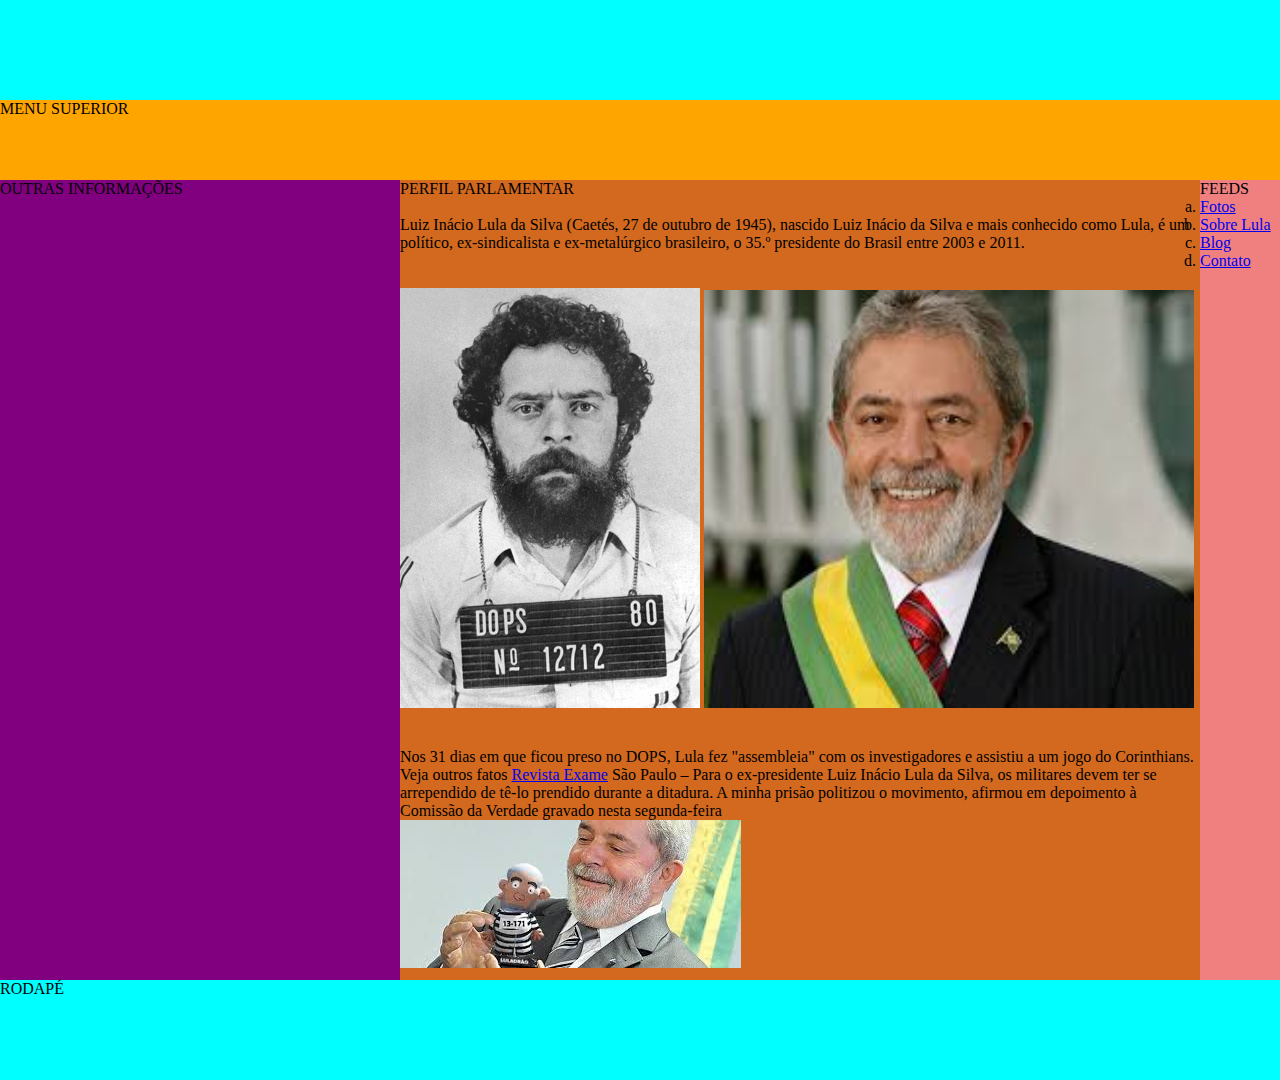
<file: index.html>
<!DOCTYPE html>
<html lang="pt-br">
<head>
    <meta charset="UTF-8">
    <meta name="viewport" content="width=device-width, initial-scal">
    <meta http-equiv="X-UA-Compatible" content="ie-edge">
    <title>Perfil Político</title>
    <link rel="stylesheet" href="resources/css/politico.css">
    <link rel="icon"  href="resources/img/icone.jfif">

</head>
<body>
<div id="container">
    
    <div id="cabecalho"></div>
    <div id="menu-superior">MENU SUPERIOR</div>
    <div id="corpo">
        <div id="menu-lateral">OUTRAS INFORMAÇÕES
            
            </div>
        <div id="conteudo"
        >PERFIL PARLAMENTAR
        <br><br>
        <p>
            Luiz Inácio Lula da Silva (Caetés, 27 de outubro de 1945), nascido Luiz Inácio da Silva e 
            mais conhecido como Lula, é um político, ex-sindicalista e ex-metalúrgico brasileiro, o 35.º presidente do Brasil entre 2003 e 2011.
        </p>
            <br><br>
             <p style="text-align: left;">
                <img id="foto" src="resources/img/dops.jpg" alt="Foto Dops">
                <img id="foto" src="resources/img/depois.jpg" class="depois">
               
             </p>
             <br><br>
                <p>
                
                Nos 31 dias em que ficou preso no DOPS, Lula fez "assembleia" com os investigadores e assistiu a um jogo do Corinthians. Veja outros fatos
                <a href="https://exame.abril.com.br/brasil/5-revelacoes-curiosas-sobre-a-prisao-de-lula-na-ditadura/">Revista Exame</a>
                
                    São Paulo – Para o ex-presidente Luiz Inácio Lula da Silva, os militares devem ter se arrependido de tê-lo prendido durante a ditadura. 
                    A minha prisão politizou o movimento, afirmou em depoimento à Comissão da Verdade gravado nesta segunda-feira</p>
                <img id="foto" src="resources/img/pixuleco.jpg">
        </div>
        <div id="feeds">FEEDS         
            <ul>
                <li><a href="fotos.html">Fotos</a></li>
                <li><a href="historia.html">Sobre Lula</a></li>
                <li><a href="blog.html">Blog</a></li>
                <li><a href="contato.html">Contato</a></li>
        
              </ul></a> </div>
        
        </div>
    <div id="rodape">RODAPÉ</div>

    </div>
</body>
</html>
</file>
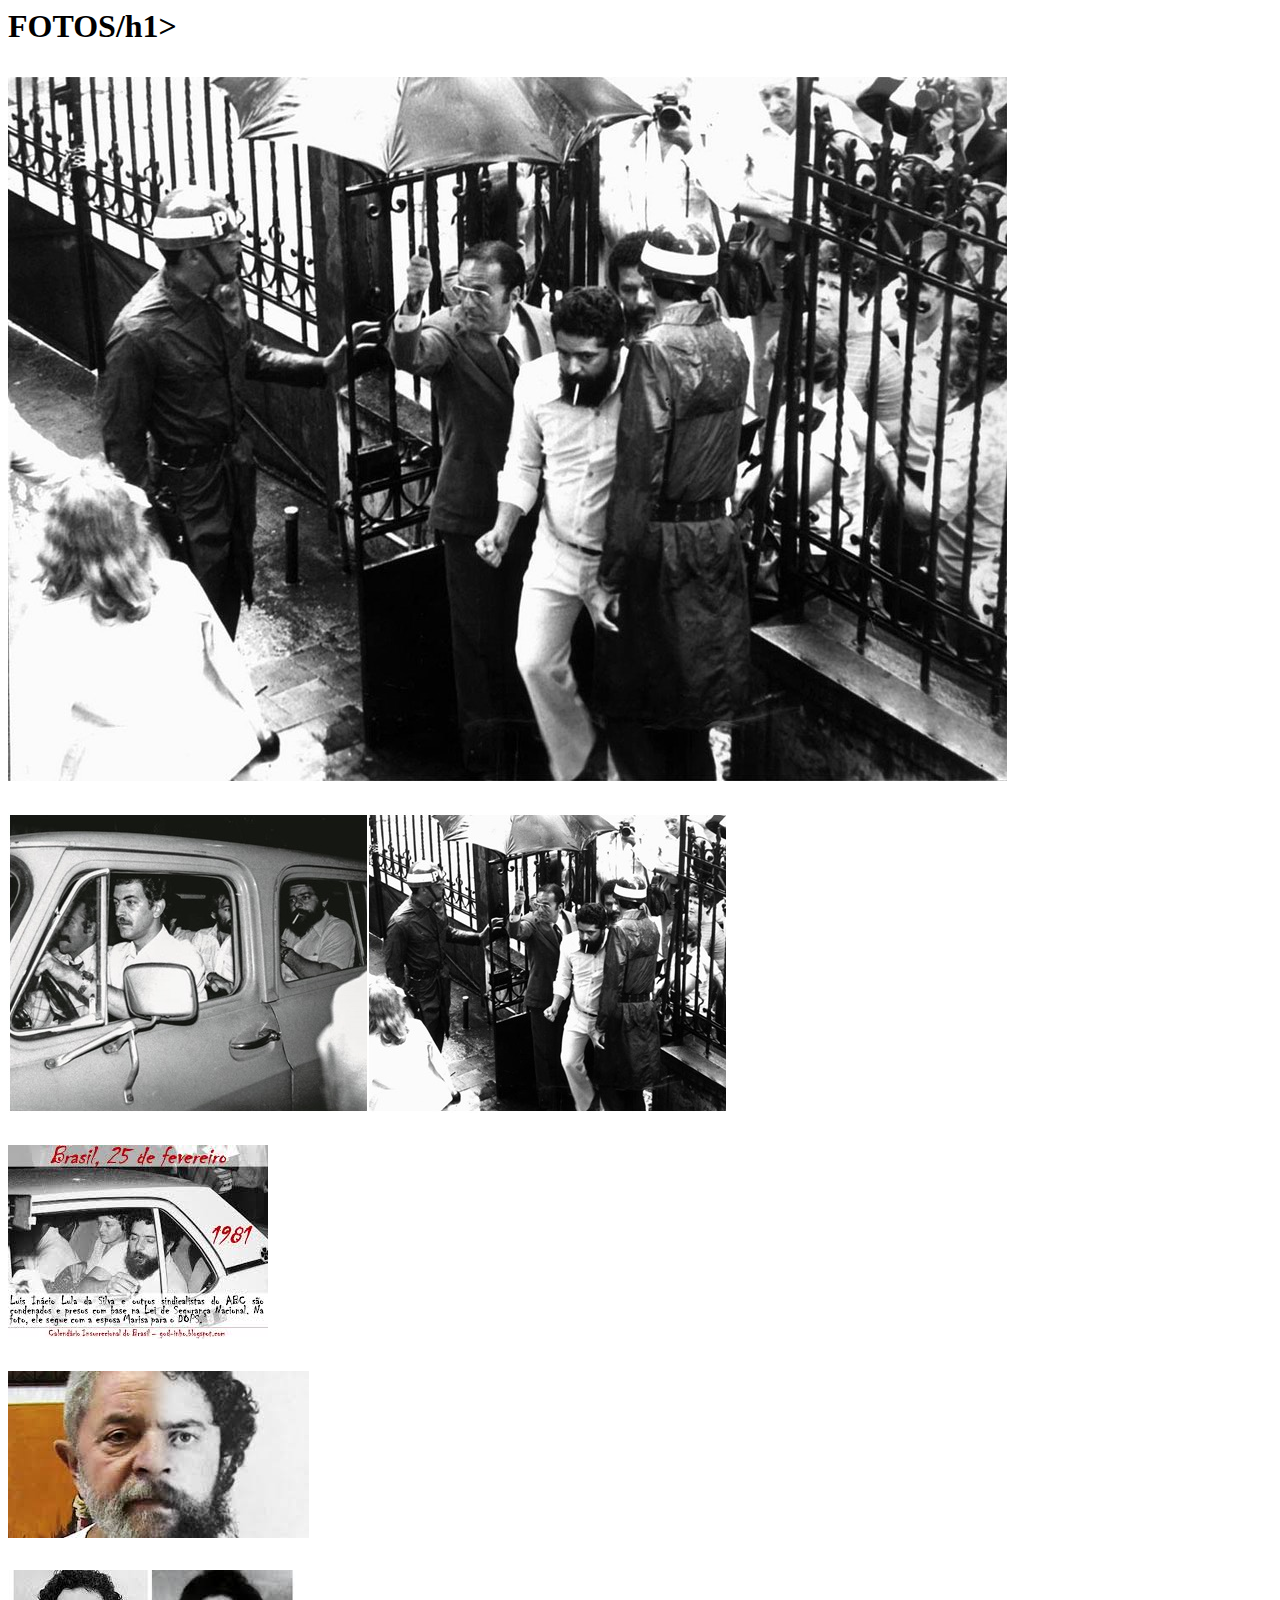
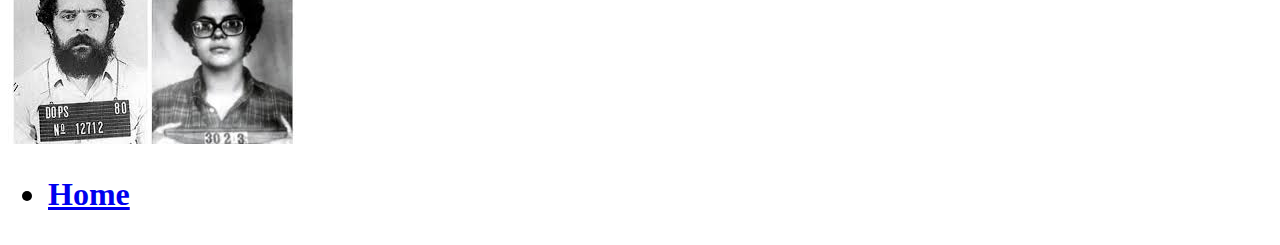
<file: fotos.html>
<html>
	<head><!-- cabeçalho-->
         <meta charset="utf-8"><!-- Codificação -->
         <!-- Título da página-->
         <title>
	       FOTOS - Lula
	   </title>

	</head>
		<body><!-- corpo -->

			<!-- inicio sobre min -->

       <h1>FOTOS/h1>        
       
      
       <p style="text-align: left;">
        <img id="foto" src="resources/img/foto1.jpg" alt="Foto Dops">
       </p>

       <p style="text-align: left;">
        <img id="foto" src="resources/img/foto2.jpg" alt="Foto Dops">
       </p>
  
       <p style="text-align: left;">
        <img id="foto" src="resources/img/foto3.jpg" alt="Foto Dops">
       </p>
  
       <p style="text-align: left;">
        <img id="foto" src="resources/img/foto4.jpg" alt="Foto Dops">
       </p>
  
       <p style="text-align: left;">
        <img id="foto" src="resources/img/foto5.jpg" alt="Foto Dops">
       </p>
  

      <ul>
        <li><a href="index.html">Home</a></li>

  
      </ul>


    </body>

</html>
</file>
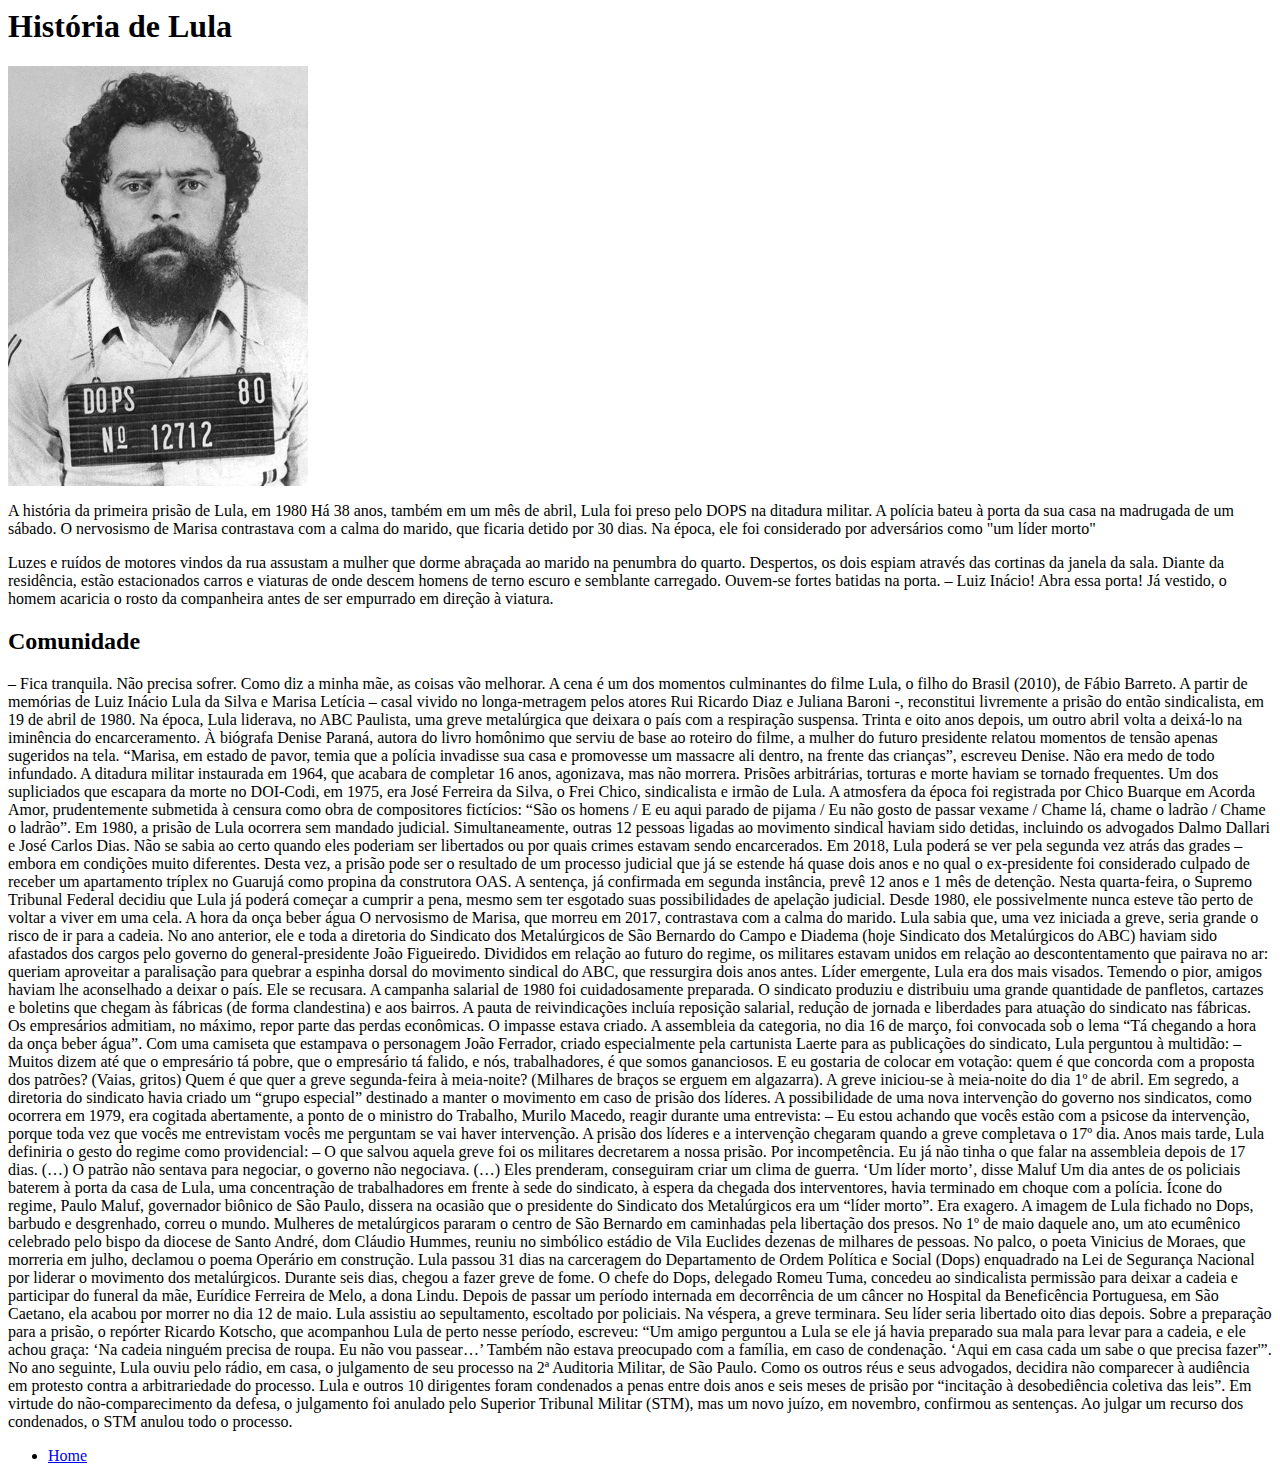
<file: historia.html>
<html>
	<head><!-- cabeçalho-->
         <meta charset="utf-8"><!-- Codificação -->
         <!-- Título da página-->
         <title>
	       Biografia - Lula
	   </title>

	</head>
		<body><!-- corpo -->

			<!-- inicio sobre min -->

       <h1>História de Lula</h1>        
       
      
       <p style="text-align: left;">
        <img id="foto" src="resources/img/dops.jpg" alt="Foto Dops">
       </p>

       <p>
      	A história da primeira prisão de Lula, em 1980
Há 38 anos, também em um mês de abril, Lula foi preso pelo DOPS na ditadura militar. A polícia bateu à porta da sua casa na madrugada de um sábado.
 O nervosismo de Marisa contrastava com a calma do marido, que ficaria detido por 30 dias. Na época, ele foi considerado por adversários como "um líder morto"
       </p>
  

       <p>
        Luzes e ruídos de motores vindos da rua assustam a mulher que dorme abraçada ao marido na penumbra do quarto. Despertos, os dois espiam através das cortinas da janela da sala. Diante da residência, estão estacionados carros e viaturas de onde descem homens de terno escuro e semblante carregado. Ouvem-se fortes batidas na porta.

        – Luiz Inácio! Abra essa porta!
        
        Já vestido, o homem acaricia o rosto da companheira antes de ser empurrado em direção à viatura.
       </p>
 

       <h2>Comunidade</h2>
       <p>
        – Fica tranquila. Não precisa sofrer. Como diz a minha mãe, as coisas vão melhorar.

        A cena é um dos momentos culminantes do filme Lula, o filho do Brasil (2010), de Fábio Barreto. A partir de memórias de Luiz Inácio Lula da Silva e Marisa Letícia – casal vivido no longa-metragem pelos atores Rui Ricardo Diaz e Juliana Baroni -, reconstitui livremente a prisão do então sindicalista, em 19 de abril de 1980.
        
        Na época, Lula liderava, no ABC Paulista, uma greve metalúrgica que deixara o país com a respiração suspensa. Trinta e oito anos depois, um outro abril volta a deixá-lo na iminência do encarceramento.
        
        À biógrafa Denise Paraná, autora do livro homônimo que serviu de base ao roteiro do filme, a mulher do futuro presidente relatou momentos de tensão apenas sugeridos na tela. “Marisa, em estado de pavor, temia que a polícia invadisse sua casa e promovesse um massacre ali dentro, na frente das crianças”, escreveu Denise.
        
        Não era medo de todo infundado. A ditadura militar instaurada em 1964, que acabara de completar 16 anos, agonizava, mas não morrera. Prisões arbitrárias, torturas e morte haviam se tornado frequentes. Um dos supliciados que escapara da morte no DOI-Codi, em 1975, era José Ferreira da Silva, o Frei Chico, sindicalista e irmão de Lula.
        
        A atmosfera da época foi registrada por Chico Buarque em Acorda Amor, prudentemente submetida à censura como obra de compositores fictícios: “São os homens / E eu aqui parado de pijama / Eu não gosto de passar vexame / Chame lá, chame o ladrão / Chame o ladrão”.
        
        Em 1980, a prisão de Lula ocorrera sem mandado judicial. Simultaneamente, outras 12 pessoas ligadas ao movimento sindical haviam sido detidas, incluindo os advogados Dalmo Dallari e José Carlos Dias. Não se sabia ao certo quando eles poderiam ser libertados ou por quais crimes estavam sendo encarcerados.
        
        Em 2018, Lula poderá se ver pela segunda vez atrás das grades – embora em condições muito diferentes. Desta vez, a prisão pode ser o resultado de um processo judicial que já se estende há quase dois anos e no qual o ex-presidente foi considerado culpado de receber um apartamento tríplex no Guarujá como propina da construtora OAS.
        
        A sentença, já confirmada em segunda instância, prevê 12 anos e 1 mês de detenção. Nesta quarta-feira, o Supremo Tribunal Federal decidiu que Lula já poderá começar a cumprir a pena, mesmo sem ter esgotado suas possibilidades de apelação judicial. Desde 1980, ele possivelmente nunca esteve tão perto de voltar a viver em uma cela.
        
        A hora da onça beber água
        O nervosismo de Marisa, que morreu em 2017, contrastava com a calma do marido. Lula sabia que, uma vez iniciada a greve, seria grande o risco de ir para a cadeia. No ano anterior, ele e toda a diretoria do Sindicato dos Metalúrgicos de São Bernardo do Campo e Diadema (hoje Sindicato dos Metalúrgicos do ABC) haviam sido afastados dos cargos pelo governo do general-presidente João Figueiredo.
        
        Divididos em relação ao futuro do regime, os militares estavam unidos em relação ao descontentamento que pairava no ar: queriam aproveitar a paralisação para quebrar a espinha dorsal do movimento sindical do ABC, que ressurgira dois anos antes. Líder emergente, Lula era dos mais visados. Temendo o pior, amigos haviam lhe aconselhado a deixar o país. Ele se recusara.
        
        A campanha salarial de 1980 foi cuidadosamente preparada. O sindicato produziu e distribuiu uma grande quantidade de panfletos, cartazes e boletins que chegam às fábricas (de forma clandestina) e aos bairros. A pauta de reivindicações incluía reposição salarial, redução de jornada e liberdades para atuação do sindicato nas fábricas. Os empresários admitiam, no máximo, repor parte das perdas econômicas. O impasse estava criado.
        
        A assembleia da categoria, no dia 16 de março, foi convocada sob o lema “Tá chegando a hora da onça beber água”. Com uma camiseta que estampava o personagem João Ferrador, criado especialmente pela cartunista Laerte para as publicações do sindicato, Lula perguntou à multidão:
        
        – Muitos dizem até que o empresário tá pobre, que o empresário tá falido, e nós, trabalhadores, é que somos gananciosos. E eu gostaria de colocar em votação: quem é que concorda com a proposta dos patrões? (Vaias, gritos) Quem é que quer a greve segunda-feira à meia-noite? (Milhares de braços se erguem em algazarra).
        
        A greve iniciou-se à meia-noite do dia 1º de abril. Em segredo, a diretoria do sindicato havia criado um “grupo especial” destinado a manter o movimento em caso de prisão dos líderes. A possibilidade de uma nova intervenção do governo nos sindicatos, como ocorrera em 1979, era cogitada abertamente, a ponto de o ministro do Trabalho, Murilo Macedo, reagir durante uma entrevista:
        
        – Eu estou achando que vocês estão com a psicose da intervenção, porque toda vez que vocês me entrevistam vocês me perguntam se vai haver intervenção.
        
        A prisão dos líderes e a intervenção chegaram quando a greve completava o 17º dia. Anos mais tarde, Lula definiria o gesto do regime como providencial:
        
        – O que salvou aquela greve foi os militares decretarem a nossa prisão. Por incompetência. Eu já não tinha o que falar na assembleia depois de 17 dias. (…) O patrão não sentava para negociar, o governo não negociava. (…) Eles prenderam, conseguiram criar um clima de guerra.
        
        ‘Um líder morto’, disse Maluf
        Um dia antes de os policiais baterem à porta da casa de Lula, uma concentração de trabalhadores em frente à sede do sindicato, à espera da chegada dos interventores, havia terminado em choque com a polícia. Ícone do regime, Paulo Maluf, governador biônico de São Paulo, dissera na ocasião que o presidente do Sindicato dos Metalúrgicos era um “líder morto”. Era exagero.
        
        A imagem de Lula fichado no Dops, barbudo e desgrenhado, correu o mundo. Mulheres de metalúrgicos pararam o centro de São Bernardo em caminhadas pela libertação dos presos. No 1º de maio daquele ano, um ato ecumênico celebrado pelo bispo da diocese de Santo André, dom Cláudio Hummes, reuniu no simbólico estádio de Vila Euclides dezenas de milhares de pessoas. No palco, o poeta Vinicius de Moraes, que morreria em julho, declamou o poema Operário em construção.
        
        Lula passou 31 dias na carceragem do Departamento de Ordem Política e Social (Dops) enquadrado na Lei de Segurança Nacional por liderar o movimento dos metalúrgicos. Durante seis dias, chegou a fazer greve de fome.
        
        O chefe do Dops, delegado Romeu Tuma, concedeu ao sindicalista permissão para deixar a cadeia e participar do funeral da mãe, Eurídice Ferreira de Melo, a dona Lindu. Depois de passar um período internada em decorrência de um câncer no Hospital da Beneficência Portuguesa, em São Caetano, ela acabou por morrer no dia 12 de maio. Lula assistiu ao sepultamento, escoltado por policiais. Na véspera, a greve terminara. Seu líder seria libertado oito dias depois.
        
        Sobre a preparação para a prisão, o repórter Ricardo Kotscho, que acompanhou Lula de perto nesse período, escreveu: “Um amigo perguntou a Lula se ele já havia preparado sua mala para levar para a cadeia, e ele achou graça: ‘Na cadeia ninguém precisa de roupa. Eu não vou passear…’ Também não estava preocupado com a família, em caso de condenação. ‘Aqui em casa cada um sabe o que precisa fazer'”.
        
        No ano seguinte, Lula ouviu pelo rádio, em casa, o julgamento de seu processo na 2ª Auditoria Militar, de São Paulo. Como os outros réus e seus advogados, decidira não comparecer à audiência em protesto contra a arbitrariedade do processo.
        
        Lula e outros 10 dirigentes foram condenados a penas entre dois anos e seis meses de prisão por “incitação à desobediência coletiva das leis”. Em virtude do não-comparecimento da defesa, o julgamento foi anulado pelo Superior Tribunal Militar (STM), mas um novo juízo, em novembro, confirmou as sentenças. Ao julgar um recurso dos condenados, o STM anulou todo o processo.
       <!-- Fim COMUNIDADE -->

       

      <ul>
        <li><a href="index.html">Home</a></li>

  
      </ul>


    </body>

</html>
</file>
<file: resources/css/politico.css>
*{
    margin: 0px;
    padding: 0px;
}

#cabecalho, #rodape {
    width: 1400px;
    height: 100px;
    background-color: aqua;
}

#corpo {
    width: 1400px;
    height: 800px;
    background-color: pink;
}

#menu-superior {
    width: 1400px;
    height: 80px;
    background-color: orange;

}

#menu-lateral{
    width: 400px;
    height: 800px;
    float: left;
    background-color: purple;
}
#conteudo{
    width: 800px;
    height: 800px;
    float: left;
    background-color: chocolate;
}
#feeds{
    width: 200px;
    height: 800px;
    float: left;
    background-color: lightcoral;
}
#container{
    margin: auto;
    width: 1400px;
}
    .depois{
        width: 490px;
     	height: 418px;
    }
    ul{
        list-style-type: lower-alpha;
      }
</file>
